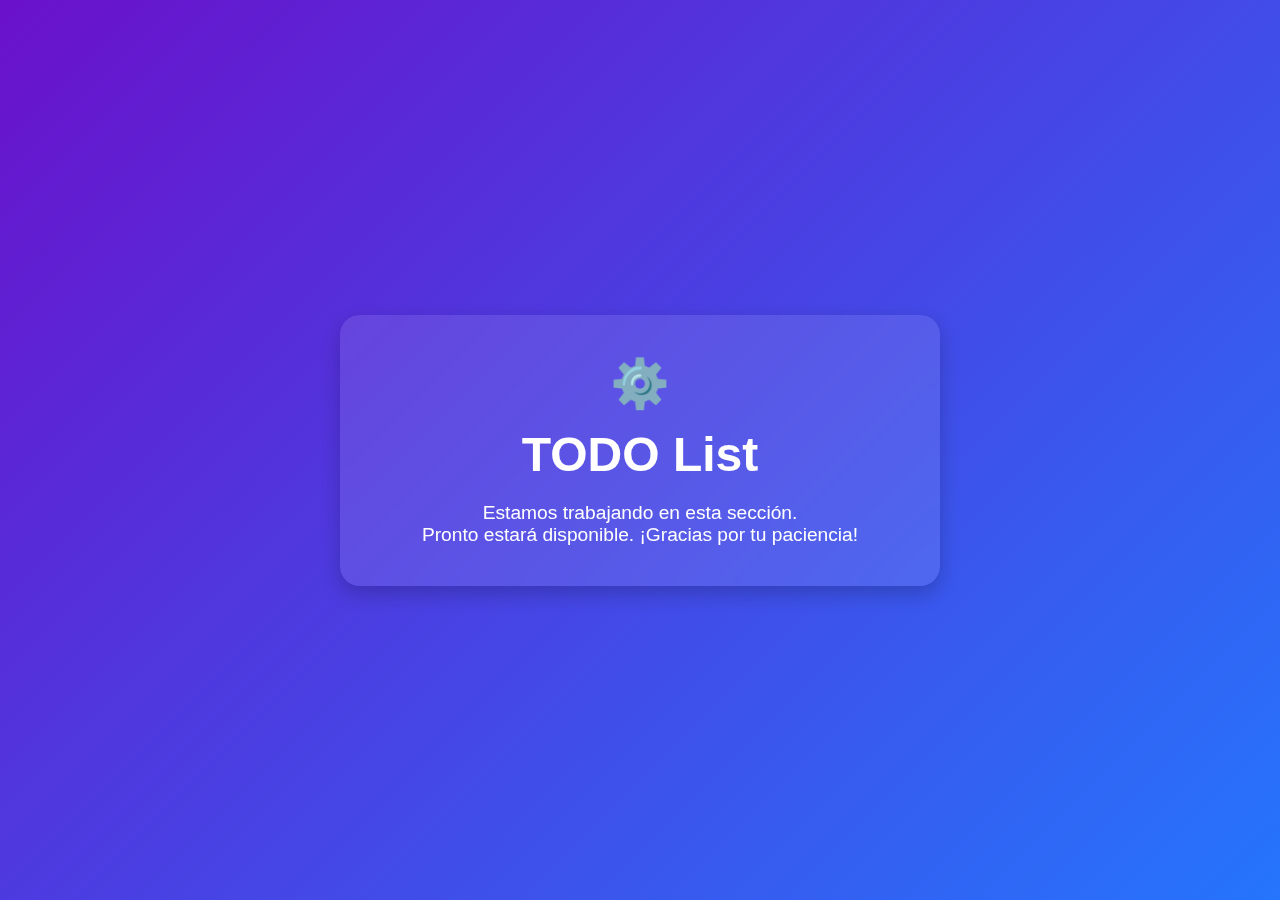
<file: index.html>
<!DOCTYPE html>
<html lang="es">
<head>
  <meta charset="UTF-8" />
  <meta name="viewport" content="width=device-width, initial-scale=1.0" />
  <title>TODO List - En Construcción</title>
  <style>
    * {
      margin: 0;
      padding: 0;
      box-sizing: border-box;
    }

    body {
      height: 100vh;
      background: linear-gradient(135deg, #6a11cb, #2575fc);
      font-family: 'Segoe UI', Tahoma, Geneva, Verdana, sans-serif;
      display: flex;
      justify-content: center;
      align-items: center;
      color: white;
      text-align: center;
      padding: 20px;
    }

    .container {
      background: rgba(255, 255, 255, 0.1);
      backdrop-filter: blur(10px);
      padding: 40px;
      border-radius: 20px;
      box-shadow: 0 8px 20px rgba(0, 0, 0, 0.2);
      max-width: 600px;
      width: 100%;
    }

    h1 {
      font-size: 3rem;
      margin-bottom: 20px;
    }

    p {
      font-size: 1.2rem;
    }

    .gear {
      font-size: 3rem;
      animation: spin 4s linear infinite;
      margin-bottom: 15px;
      display: inline-block;
    }

    @keyframes spin {
      0% { transform: rotate(0deg); }
      100% { transform: rotate(360deg); }
    }
  </style>
</head>
<body>
  <div class="container">
    <div class="gear">⚙️</div>
    <h1>TODO List</h1>
    <p>Estamos trabajando en esta sección.<br>Pronto estará disponible. ¡Gracias por tu paciencia!</p>
  </div>
</body>
</html>
</file>
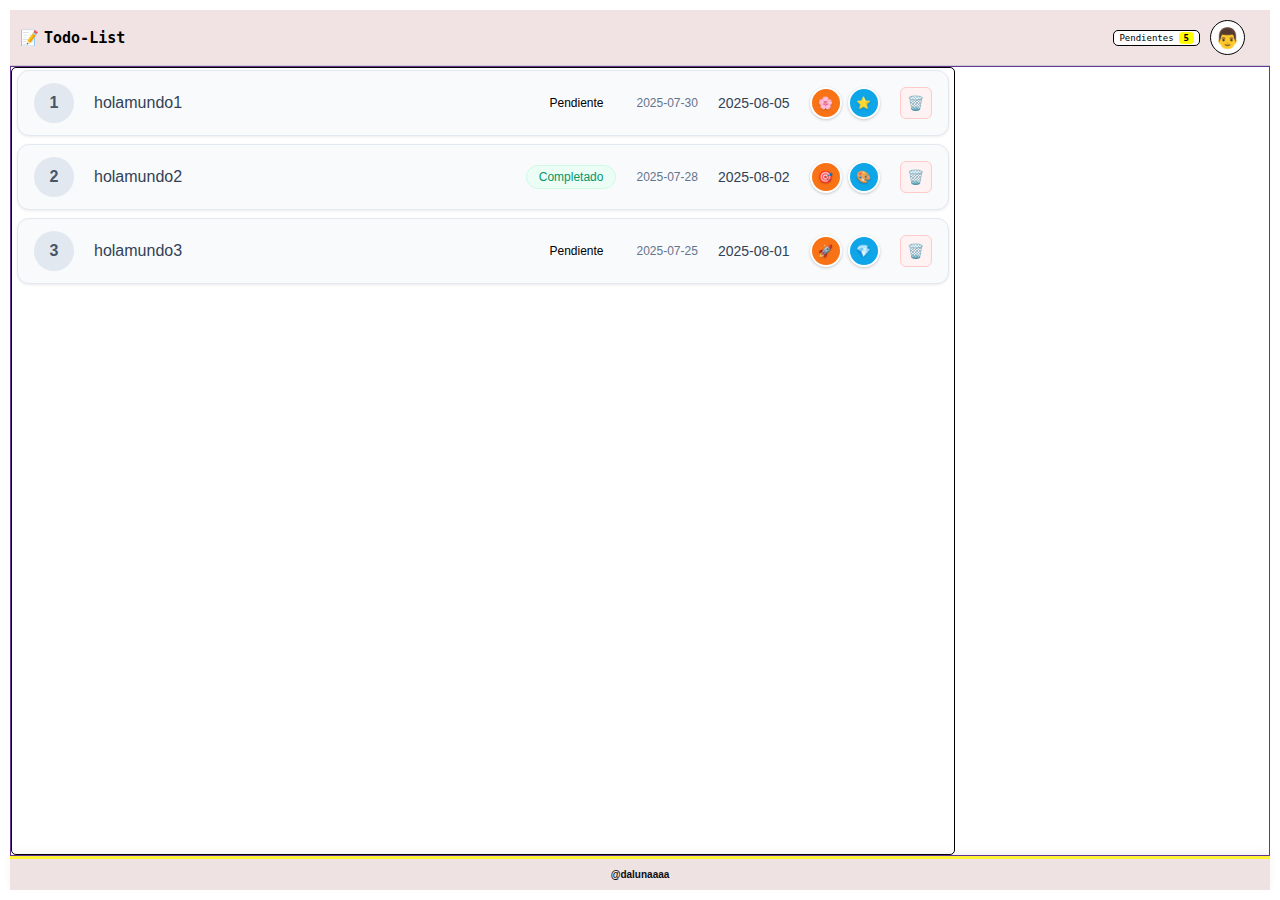
<file: pages/dashboard.html>
<!DOCTYPE html>
<html lang="es">
<head>
    <meta charset="UTF-8">
    <meta name="viewport" content="width=device-width, initial-scale=1.0">
    <title>Dashboard</title>
    
    <link rel="stylesheet" href="../config.css">
    <link rel="stylesheet" href="../views/dashboardView.css">
    <link rel="stylesheet" href="../components/tareas/tareasComponent.css">
    <link rel="stylesheet" href="../components/informacion/informacionComponent.css">
    <link rel="stylesheet" href="../components/header/headerComponent.css">
    <link rel="stylesheet" href="../components/footer/footerComponent.css">
    <link rel="stylesheet" href="../modules/itemTarea/itemTarea.css">
</head>
<body>

    <script src="../views/dashboardView.js" type="module"></script>
</body>
</html>
</file>
<file: config.css>
*{
    margin: 0;
    padding: 0;
    box-sizing: border-box;

}
html{
    font-size: 10px;
    font-family: monospace;
}
:root{
    --color-rojo:red; 
    --color-verde: green;
    --color-amarillo: yellow; 

    --titulo-h1:2.6rem;
    --titulo-h2: 1.8rem ;
    --titulo-h3: 16rem;
    --parrafo:14em;
    --spam: 12rem
}
</file>
<file: views/dashboardView.css>
.dashboard{
    height: 100vh;
    padding: 1rem;


    display: grid;
    grid-template-rows: auto 1fr auto;
}

.seccion-1{
    display: grid;
    border: 1px solid rebeccapurple;
    grid-template-columns: 75% 25%;
}
</file>
<file: components/tareas/tareasComponent.css>
.div-tareas{
    border: 2px red;
}
</file>
<file: components/informacion/informacionComponent.css>
.div-informacion{
    border: 2px red;
}
</file>
<file: components/header/headerComponent.css>
header {
    display: grid;
    grid-template-columns: 1fr auto 5rem;
    align-items: center;
    padding: 1rem;
    gap: 1rem;
    background-color: rgb(241, 227, 227);
    border-bottom: 1px solid #ccc;

}

h1 {
    font-size: 1.5rem;
    display: flex;
    align-items: center;
}

.div-tareas {
   
    align-items: center;
    justify-content: center;
    border: 1px solid black;
    border-radius: 0.5rem;
    padding: 0.2rem 0.5rem;
    font-size: 0.9rem;
    background-color: white;
    gap: 0.5rem;
}

.pendientes {
    background-color: #f0f0f0;
    border-radius: 0.4rem;
    padding: 0.1rem 0.5rem;
    font-weight: bold;
    background-color: yellow;
}

.div-logoUsuario {
    width: 3.5rem;
    height: 3.5rem;
    border-radius: 100%;
    border: 1px solid black;
    font-size: 2rem;
    display: flex;
    align-items: center;
    justify-content: center;
    background-color: rgba(253, 253, 253, 0.973);
   
}
</file>
<file: components/footer/footerComponent.css>
footer {
    margin-top: auto;
    padding: 1rem 2rem;
    background: #eee2e2;
    border-top: 3px solid #fff134;
    text-align: center;
    box-shadow: 0 -4px 8px rgba(0, 0, 0, 0.05);
}

.footer-link {
    font-size: 1rem;
    color: #0c0c13;
    text-decoration: none;
    font-weight: bold;
    font-family: 'Segoe UI', sans-serif;
    transition: color 0.2s;
}
</file>
<file: modules/itemTarea/itemTarea.css>
/* itemTarea.css */

.tarea {
    display: flex;
    align-items: center;
    background: #f8fafc;
    border-radius: 12px;
    padding: 12px 16px;
    margin-bottom: 8px;
    box-shadow: 0 1px 3px rgba(0, 0, 0, 0.08);
    gap: 20px;
    min-height: 60px;
    font-family: -apple-system, BlinkMacSystemFont, 'Segoe UI', Roboto, Arial, sans-serif;
    transition: box-shadow 0.2s ease;
    border: 1px solid #e2e8f0;
}

.tarea:hover {
    box-shadow: 0 4px 12px rgba(0, 0, 0, 0.12);
    background: #ffffff;
}

.numero {
    width: 40px;
    height: 40px;
    background: #e2e8f0;
    border-radius: 50%;
    display: flex;
    align-items: center;
    justify-content: center;
    font-size: 16px;
    font-weight: 600;
    color: #475569;
    flex-shrink: 0;
}

.titulo {
    font-size: 16px;
    font-weight: 500;
    color: #334155;
    margin: 0;
    min-width: 120px;
    flex: 1;
}

.estado {
    padding: 4px 12px;
    border-radius: 16px;
    font-size: 12px;
    font-weight: 500;
    text-align: center;
    min-width: 80px;
    flex-shrink: 0;
    text-transform: capitalize;
}

.estado.pendiente {
    background: #f1f5f9;
    color: #64748b;
    border: 1px solid #e2e8f0;
}

.estado.completado {
    background: #ecfdf5;
    color: #059669;
    border: 1px solid #d1fae5;
}

.fechas {
    display: flex;
    flex-direction: column;
    gap: 2px;
    min-width: 90px;
    flex-shrink: 0;
}

.fecha-entrega {
    font-size: 14px;
    font-weight: 500;
    color: #334155;
}

.fecha-asignacion {
    font-size: 12px;
    color: #64748b;
}

.integrantes {
    display: flex;
    gap: 6px;
    flex: 0 0 auto;
    align-items: center;
}

.integrante {
    width: 32px;
    height: 32px;
    border-radius: 50%;
    display: flex;
    align-items: center;
    justify-content: center;
    font-size: 12px;
    font-weight: 500;
    color: white;
    flex-shrink: 0;
    text-shadow: 0 1px 2px rgba(0, 0, 0, 0.2);
    border: 2px solid white;
    box-shadow: 0 1px 3px rgba(0, 0, 0, 0.2);
}

.integrante:nth-child(1) { background: #f97316; }
.integrante:nth-child(2) { background: #0ea5e9; }
.integrante:nth-child(3) { background: #ef4444; }
.integrante:nth-child(4) { background: #10b981; }
.integrante:nth-child(5) { background: #8b5cf6; }
.integrante:nth-child(6) { background: #f59e0b; }
.integrante:nth-child(7) { background: #06b6d4; }
.integrante:nth-child(8) { background: #ec4899; }

.eliminar {
    width: 32px;
    height: 32px;
    background: #fef2f2;
    border-radius: 6px;
    display: flex;
    align-items: center;
    justify-content: center;
    cursor: pointer;
    transition: all 0.2s ease;
    flex-shrink: 0;
    border: 1px solid #fecaca;
}

.eliminar:hover {
    background: #fee2e2;
    transform: scale(1.05);
}

.emoji-eliminar {
    font-size: 14px;
}

/* Responsive */
@media (max-width: 768px) {
    .tarea {
        flex-wrap: wrap;
        gap: 12px;
        padding: 12px 14px;
    }
    
    .numero {
        width: 36px;
        height: 36px;
        font-size: 14px;
    }
    
    .titulo {
        font-size: 15px;
        min-width: auto;
        flex: 1;
    }
    
    .estado {
        order: 1;
        flex-basis: 100%;
        min-width: auto;
        align-self: flex-start;
    }
    
    .fechas {
        min-width: auto;
        flex-direction: row;
        gap: 8px;
        font-size: 12px;
    }
    
    .integrantes {
        justify-content: flex-start;
    }
    
    .integrante {
        width: 28px;
        height: 28px;
        font-size: 11px;
    }
    
    .eliminar {
        width: 28px;
        height: 28px;
    }
    
    .emoji-eliminar {
        font-size: 12px;
    }
}
</file>
